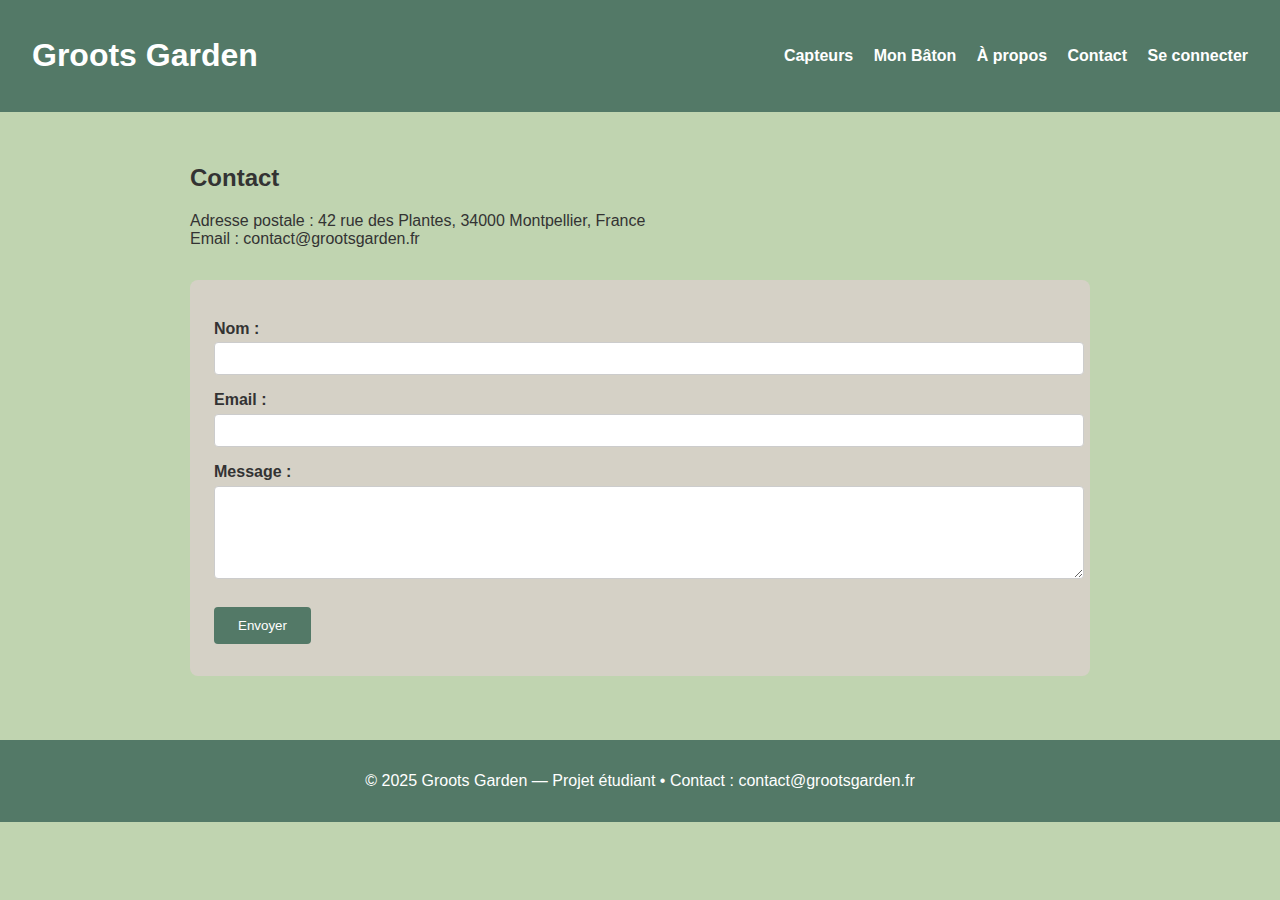
<file: contact.html>
<!DOCTYPE html>
<html lang="fr">
<head>
  <meta charset="UTF-8">
  <meta name="viewport" content="width=device-width, initial-scale=1.0">
  <title>Contact - Groots Garden</title>
  <link rel="stylesheet" href="style.css">
</head>
<body>
<header>
  <h1><a href="index.html">Groots Garden</a></h1>
  <nav>
    <a href="capteurs.html">Capteurs</a>
    <a href="mon-baton.html">Mon Bâton</a>
    <a href="apropos.html">À propos</a>
    <a href="contact.html">Contact</a>
    <a href="signin.html">Se connecter</a>
  </nav>
</header>


<section>
  <h2>Contact</h2>
  <p>Adresse postale : 42 rue des Plantes, 34000 Montpellier, France<br>Email : contact@grootsgarden.fr</p>
  <form action="#" method="post" class="contact-form">
    <label for="name">Nom :</label>
    <input type="text" id="name" name="name" required>

    <label for="email">Email :</label>
    <input type="email" id="email" name="email" required>

    <label for="message">Message :</label>
    <textarea id="message" name="message" rows="5" required></textarea>

    <button type="submit">Envoyer</button>
  </form>
</section>

<footer>
  <p>© 2025 Groots Garden — Projet étudiant • Contact : contact@grootsgarden.fr</p>
</footer>

</body>
</html>
</file>
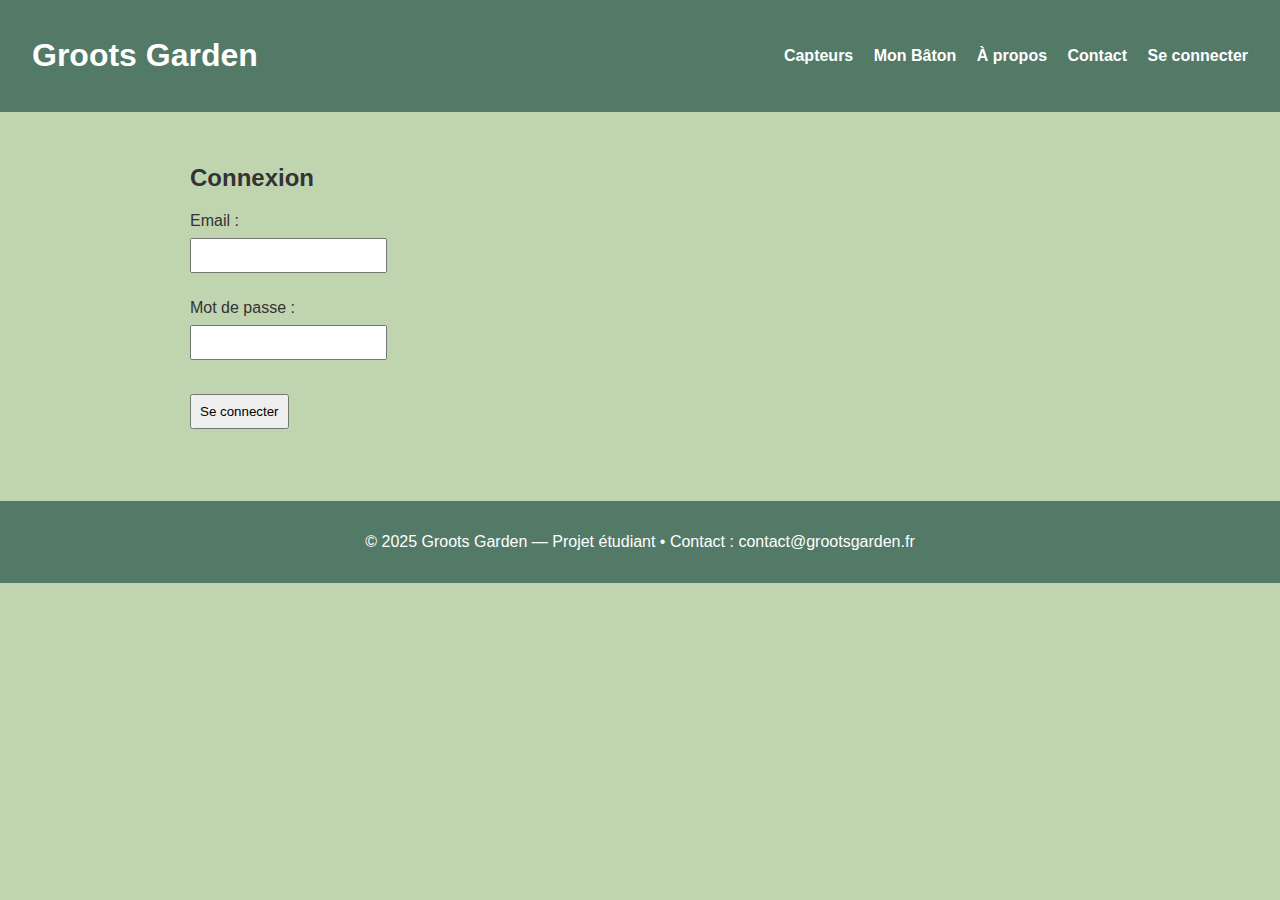
<file: signin.html>
<!DOCTYPE html>
<html lang="fr">
<head>
  <meta charset="UTF-8">
  <meta name="viewport" content="width=device-width, initial-scale=1.0">
  <title>Se connecter - Groots Garden</title>
  <link rel="stylesheet" href="style.css">
</head>
<body>
<header>
  <h1><a href="index.html">Groots Garden</a></h1>
  <nav>
    <a href="capteurs.html">Capteurs</a>
    <a href="mon-baton.html">Mon Bâton</a>
    <a href="apropos.html">À propos</a>
    <a href="contact.html">Contact</a>
    <a href="signin.html">Se connecter</a>
  </nav>
</header>

<section><h2>Connexion</h2><form><label>Email :</label><input type='email' required><br><label>Mot de passe :</label><input type='password' required><br><button type='submit'>Se connecter</button></form></section>
<footer>
  <p>© 2025 Groots Garden — Projet étudiant • Contact : contact@grootsgarden.fr</p>
</footer>

</body>
</html>
</file>
<file: style.css>
body {
  font-family: 'Quicksand', sans-serif;
  margin: 0;
  background-color: #c0d4b0;
  color: #333;
}
header {
  background-color: #537967;
  color: white;
  padding: 1rem 2rem;
  display: flex;
  justify-content: space-between;
  align-items: center;
}
header h1 a {
  color: white;
  text-decoration: none;
}
nav a {
  color: white;
  margin-left: 1rem;
  text-decoration: none;
  font-weight: bold;
}
nav a:hover {
  color: #ffbd59;
}
section {
  padding: 2rem;
  max-width: 900px;
  margin: auto;
}
.hero {
  background-color: #a4b792;
  text-align: center;
  color: white;
  padding: 4rem 2rem;
}
footer {
  background-color: #537967;
  color: white;
  text-align: center;
  padding: 1rem;
  margin-top: 2rem;
}
input, button {
  display: block;
  margin: 0.5rem 0;
  padding: 0.5rem;
}

.contact-form {
  margin-top: 2rem;
  background-color: #d5d1c6;
  padding: 1.5rem;
  border-radius: 8px;
}

.contact-form label {
  display: block;
  margin-top: 1rem;
  font-weight: bold;
}

.contact-form input,
.contact-form textarea {
  width: 100%;
  padding: 0.5rem;
  margin-top: 0.3rem;
  border: 1px solid #ccc;
  border-radius: 4px;
}

.contact-form button {
  margin-top: 1.5rem;
  background-color: #537967;
  color: white;
  border: none;
  padding: 0.7rem 1.5rem;
  cursor: pointer;
  border-radius: 4px;
  transition: background-color 0.3s;
}

.contact-form button:hover {
  background-color: #3e5e4c;
}

.cta-button {
  display: inline-block;
  background-color: #ffbd59;
  color: #333;
  padding: 1rem 2rem;
  border-radius: 30px;
  text-decoration: none;
  font-weight: bold;
  transition: background-color 0.3s;
}
.cta-button:hover {
  background-color: #f5a932;
}
</file>
